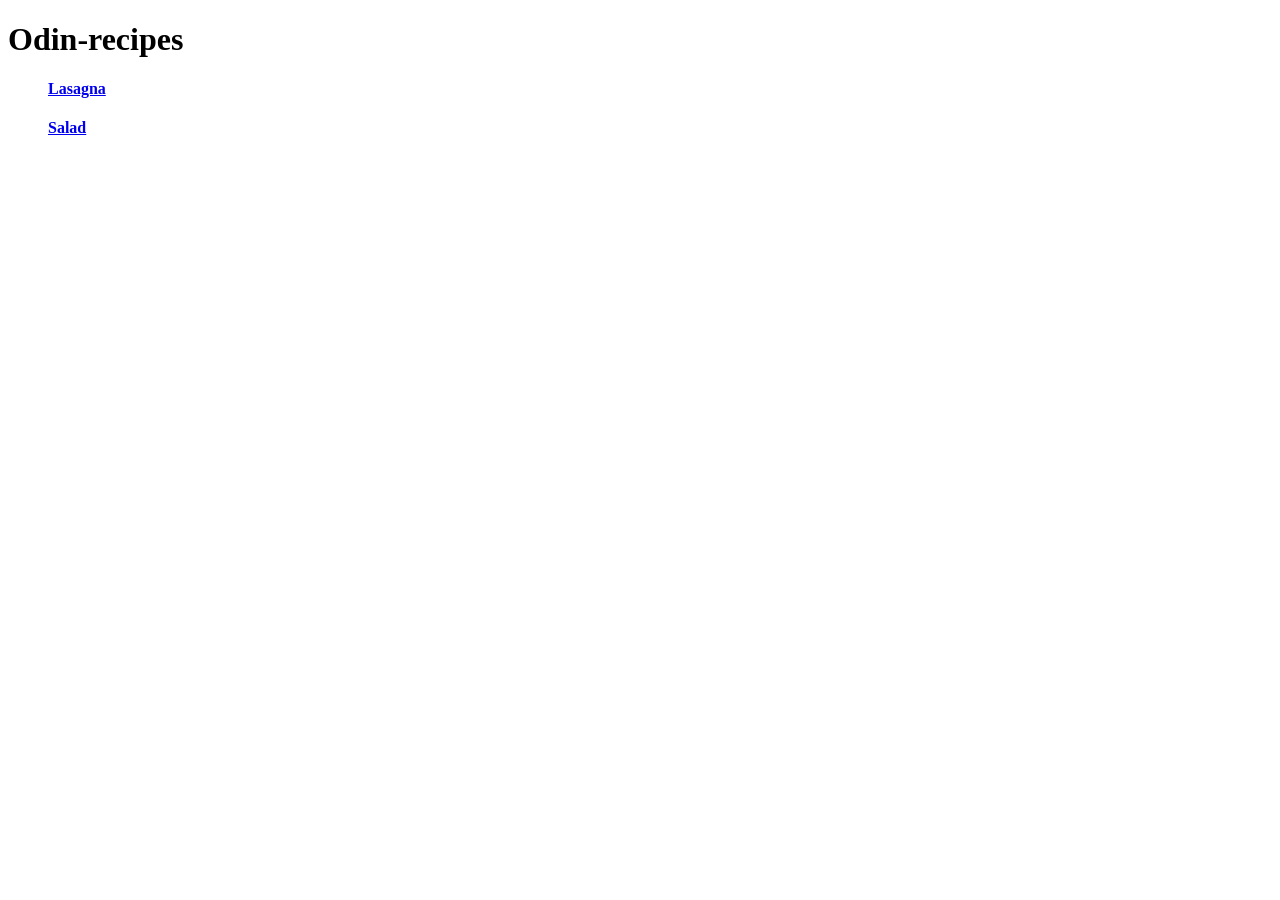
<file: index.html>
<!DOCTYPE html>
<html lang="en">
<head>
    <meta charset="UTF-8">
    <meta name="viewport" content="width=device-width, initial-scale=1.0">
    <title>Odin-recipes</title>
</head>
<body>
    <h1>Odin-recipes</h1>
    <ul>
        <a href="./recepies/lasagna.html"><h4>Lasagna</h4></a>
        <a href="./recepies/salad.html"><h4>Salad</h4></a>
    </ul>
</body>
</html>
</file>
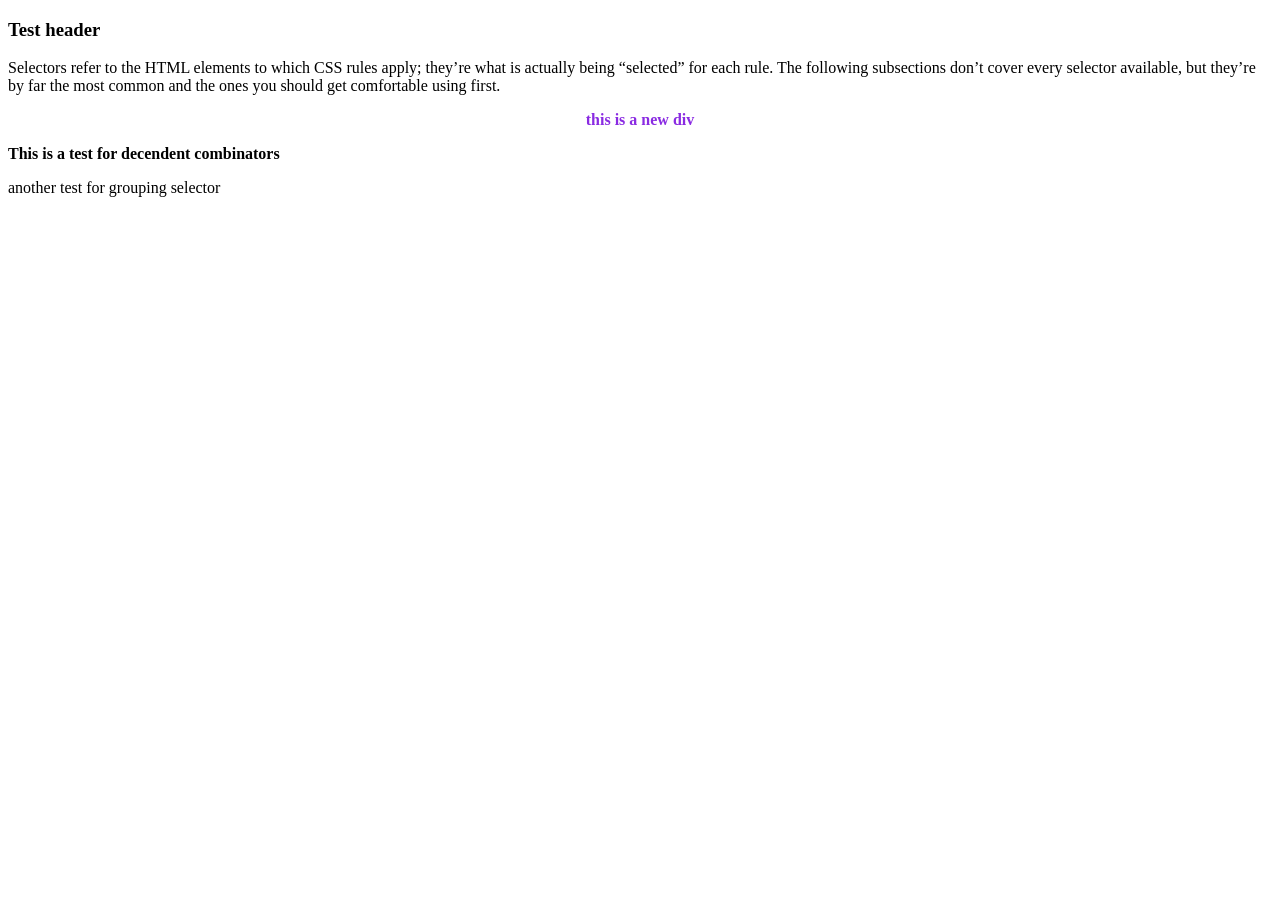
<file: selectors/index.html>
<!DOCTYPE html>
<html lang="en"> 
<head>
    <meta charset="UTF-8">
    <link rel="stylesheet" href="style.css">
    <meta name="viewport" content="width=device-width, initial-scale=1.0">
    <title>Test Css</title>
</head>
<body>
    <div class="parent">
        <div class="child contents">
            <h3 id="test-header">Test header</h3>
        </div>
        <div class = "second contents">Selectors refer to the HTML elements to which CSS rules apply; they’re what is actually being “selected” for each rule. 
            The following subsections don’t cover every selector available, but they’re by far the most common and the ones you should get 
            comfortable using first.
        <div class="second notcontent">
            <p><strong>this is a new div</strong></p>
        </div>
        </div>
    </div>
    <div class="contents newparent">
        <p><b>This is a test for decendent combinators</b></p>
    </div>
    <div class="groupselector">
        <p>another test for grouping selector</p>
    </div>
</body>
</html>
</file>
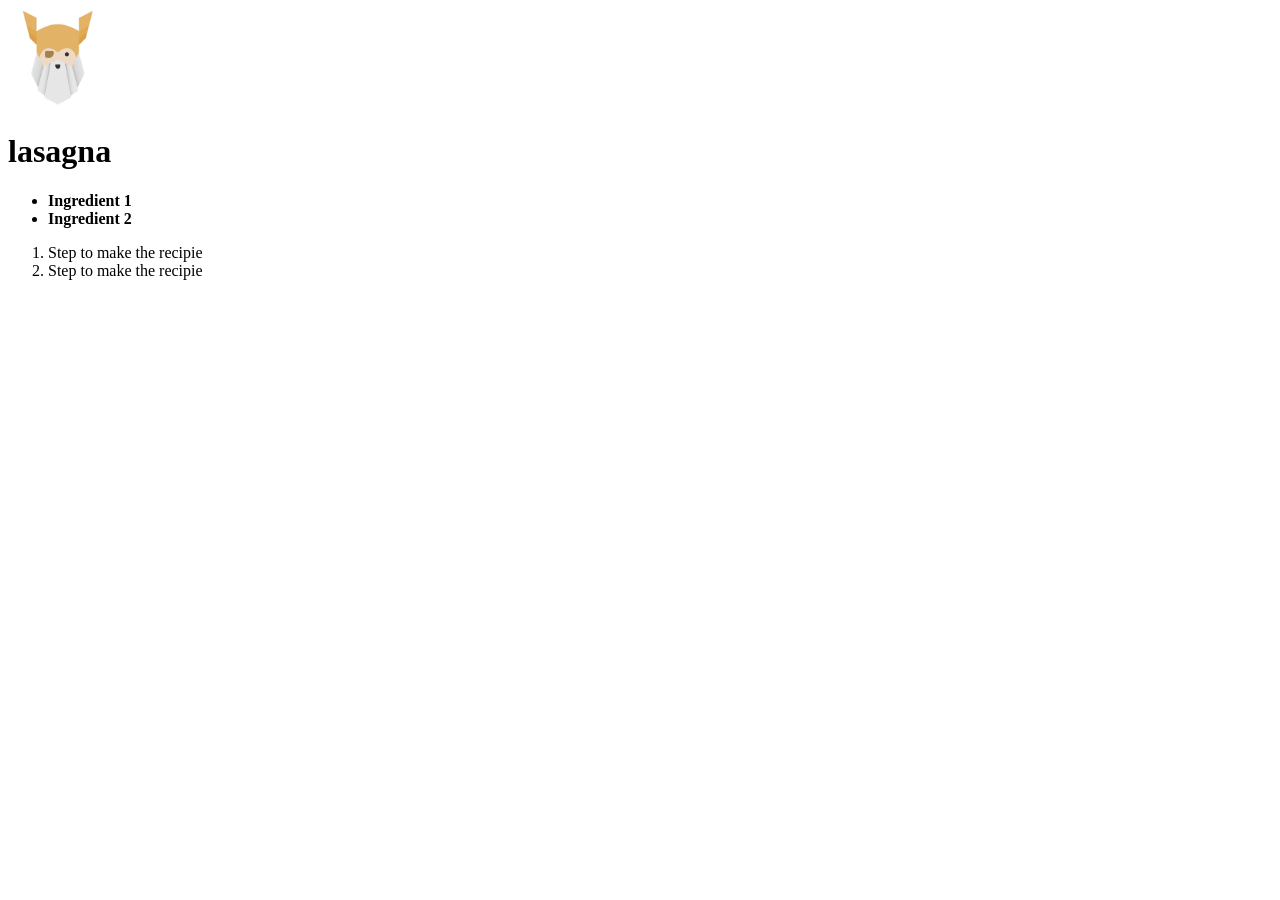
<file: recepies/lasagna.html>
<!DOCTYPE html>
<html lang="en">
<head>
    <meta charset="UTF-8">
    <meta name="viewport" content="width=device-width, initial-scale=1.0">
    <title>Document</title>
</head>
<body>
    <img src="../static/mstile-310x310.png" height="100" width="100"><br>
    <h1>lasagna</h1>
    <ul>
        <li><strong>Ingredient 1</strong></li>
        <li><b> Ingredient 2</b></li>
    </ul>
    <ol>
        <li> Step to make the recipie</li>
        <li> Step to make the recipie</li>
    </ol>
</body>
</html>
</file>
<file: selectors/style.css>
.second .notcontent{
    color: blueviolet;
    text-align: center;
    font-weight: bolder;
}
</file>
